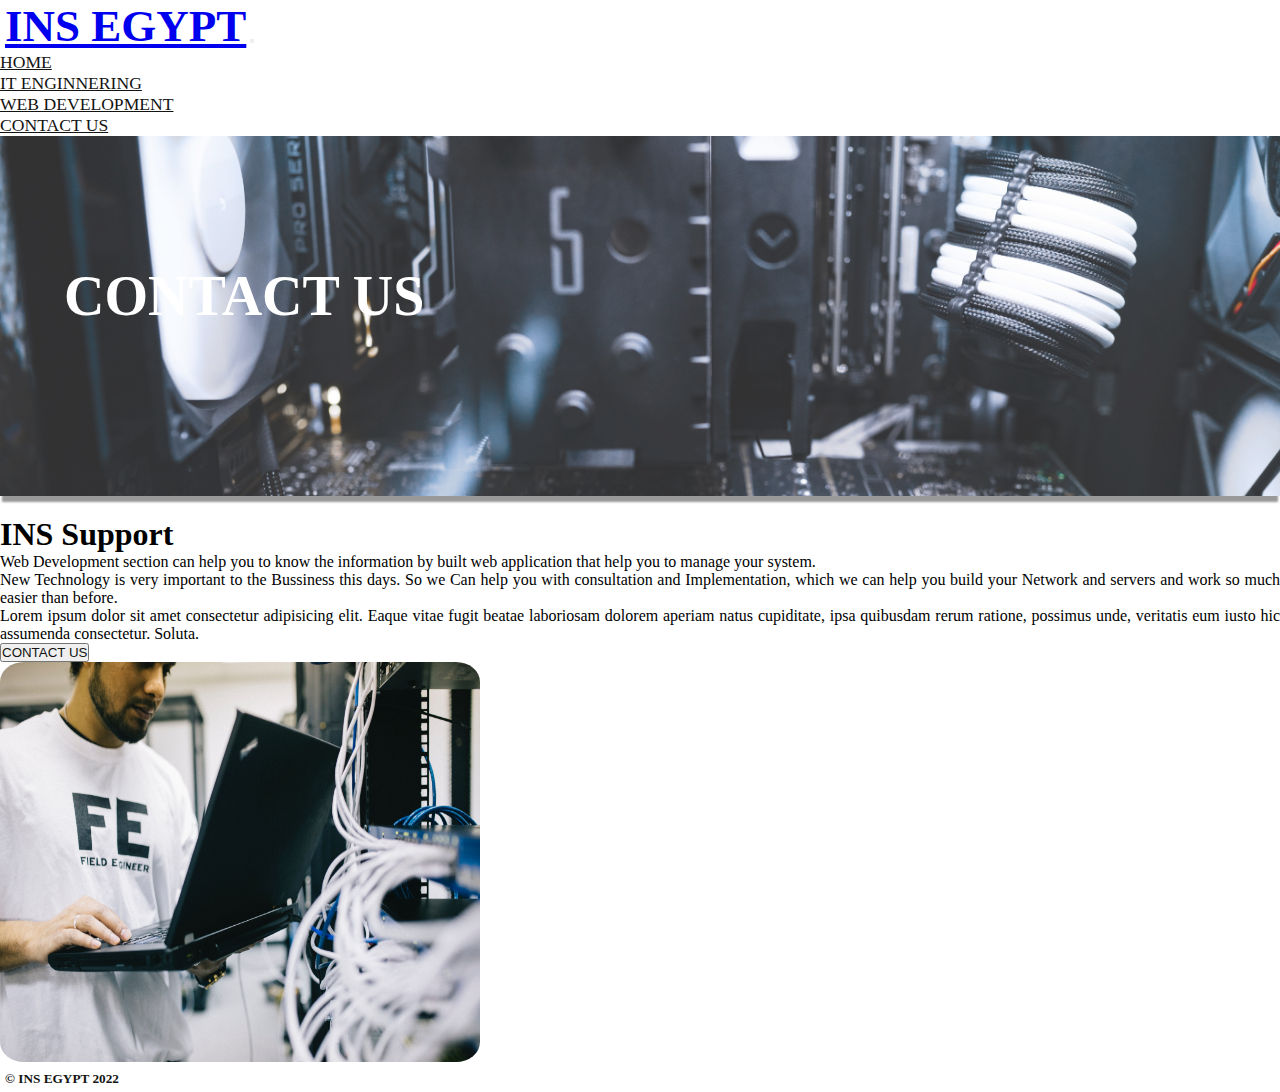
<file: contact-us.html>
<!doctype html>
<html lang="en">
  <head>
    <!-- Required meta tags -->
    <meta charset="utf-8">
    <meta name="viewport" content="width=device-width, initial-scale=1">
    <link rel="stylesheet" href="style.css">
    <link rel="icon" href="./images/logo-01.png">

    <!-- Bootstrap CSS -->
    <link href="https://cdn.jsdelivr.net/npm/bootstrap@5.0.2/dist/css/bootstrap.min.css" rel="stylesheet" integrity="sha384-EVSTQN3/azprG1Anm3QDgpJLIm9Nao0Yz1ztcQTwFspd3yD65VohhpuuCOmLASjC" crossorigin="anonymous">

    <title>INS EGYPT</title>
  </head>
  <body>
    <nav class="navbar navbar-expand-lg navbar-light bg-light sticky-top">
        <div class="container-fluid ">
          <a class="navbar-brand" id="ins-logo" href="index.html">INS EGYPT</a>
          <button class="navbar-toggler" type="button" data-bs-toggle="collapse" data-bs-target="#navbarNav" aria-controls="navbarNav" aria-expanded="false" aria-label="Toggle navigation">
            <span class="navbar-toggler-icon"></span>
          </button>
          <div class="collapse navbar-collapse justify-content-end" id="navbarNav">
            <ul class="navbar-nav">
              <li class="nav-item">
                <a class="nav-link active" id="ins-nav-link" aria-current="page" href="index.html">HOME</a>
              </li>
              <li class="nav-item">
                <a class="nav-link" id="ins-nav-link" href="it-enginnering.html">IT ENGINNERING</a>
              </li>
              <li class="nav-item">
                <a class="nav-link" id="ins-nav-link" href="web-development.html">WEB DEVELOPMENT</a>
              </li>
              <li class="nav-item">
                  <a href="contact-us.html" id="ins-nav-link" class="nav-link">CONTACT US</a>
              </li>
            </ul>
          </div>
        </div>
      </nav>

      <div class="container-fluid ins-it-enginner">
        <h1>CONTACT US</h1>
    </div>
      <section class="container it-header">
        <div class="row">
          <div class="col-lg-7">
            <h1>INS Support</h1>
            <p>Web Development section can help you to know the information by built web application that help you to manage your system. </p>
            <p>New Technology is very important to the Bussiness this days. So we Can help you with consultation and Implementation, which we can help you build your Network and servers and work so much easier than before.  </p>
            <p>Lorem ipsum dolor sit amet consectetur adipisicing elit. Eaque vitae fugit beatae laboriosam dolorem aperiam natus cupiditate, ipsa quibusdam rerum ratione, possimus unde, veritatis eum iusto hic assumenda consectetur. Soluta.</p>
            <button class="btn btn-outline-dark ins-button"><a href="mailto:ibrahemgeurgeus1989@gmail.com">CONTACT US</a></button>
          </div>
          <div class="col-lg-5">
            <img src="./images/network.jpg" alt="">
          </div>
        </div>
      </section>
      <!-- <section class="container it-header">
        <div class="row">
          <div class="col-lg-7">
            <h1>IT Enginnering</h1>
            <p>IT Enginnering is about build and configuring the servers and Network to help other people work smoothly in Environment with latest Technology. </p>
            <p>New Technology is very important to the Bussiness this days. So we Can help you with consultation and Implementation, which we can help you build your Network and servers and work so much easier than before.  </p>
            <p>Lorem ipsum dolor sit amet consectetur adipisicing elit. Eaque vitae fugit beatae laboriosam dolorem aperiam natus cupiditate, ipsa quibusdam rerum ratione, possimus unde, veritatis eum iusto hic assumenda consectetur. Soluta.</p>
          </div>
          <div class="col-lg-5">
            <img src="./images/hardware-maintenance.jpeg" alt="">
          </div>
        </div>
      </section> -->
      <!-- <div class="content">
    
        <div class="container">
          <div class="row align-items-stretch no-gutters contact-wrap">
            <div class="col-md-6">
              <div class="form h-100">
                <h3>Send us a message</h3>
                <form class="mb-5" method="post" id="contactForm" name="contactForm">
                  <div class="row">
                    <div class="col-md-6 form-group mb-5">
                      <label for="" class="col-form-label">Name *</label>
                      <input type="text" class="form-control" name="name" id="name" placeholder="Your name">
                    </div>
                    <div class="col-md-6 form-group mb-5">
                      <label for="" class="col-form-label">Email *</label>
                      <input type="text" class="form-control" name="email" id="email"  placeholder="Your email">
                    </div>
                  </div>
    
                  <div class="row">
                    <div class="col-md-6 form-group mb-5">
                      <label for="" class="col-form-label">Phone</label>
                      <input type="text" class="form-control" name="phone" id="phone"  placeholder="Phone #">
                    </div>
                    <div class="col-md-6 form-group mb-5">
                      <label for="" class="col-form-label">Company</label>
                      <input type="text" class="form-control" name="company" id="company"  placeholder="Company  name">
                    </div>
                  </div>
    
                  <div class="row">
                    <div class="col-md-12 form-group mb-5">
                      <label for="message" class="col-form-label">Message *</label>
                      <textarea class="form-control" name="message" id="message" cols="30" rows="4"  placeholder="Write your message"></textarea>
                    </div>
                  </div>
                  <div class="row">
                    <div class="col-md-12 form-group">
                      <input type="submit" value="Send Message" class="btn btn-primary rounded-0 py-2 px-4">
                      <span class="submitting"></span>
                    </div>
                  </div>
                </form>
    
                <div id="form-message-warning mt-4"></div> 
                <div id="form-message-success">
                  Your message was sent, thank you!
                </div>
    
              </div>
            </div>
            <div class="col-md-6">
              <div class="contact-info h-100" style="background-image: url('images/map.jpg')">
                <a href="https://www.google.com/maps" target="_blank"></a>
              </div>
            </div>
          </div>
        </div>
    
      </div> -->

      <footer class="pt-3 mt-4 text-muted border-top">
        <h5 class="text-center"><a href="index.html">©  INS EGYPT 2022</a></h5>
      </footer>
    <!-- Optional JavaScript; choose one of the two! -->

    <!-- Option 1: Bootstrap Bundle with Popper -->
    <script src="https://cdn.jsdelivr.net/npm/bootstrap@5.0.2/dist/js/bootstrap.bundle.min.js" integrity="sha384-MrcW6ZMFYlzcLA8Nl+NtUVF0sA7MsXsP1UyJoMp4YLEuNSfAP+JcXn/tWtIaxVXM" crossorigin="anonymous"></script>

    <!-- Option 2: Separate Popper and Bootstrap JS -->
    <!--
    <script src="https://cdn.jsdelivr.net/npm/@popperjs/core@2.9.2/dist/umd/popper.min.js" integrity="sha384-IQsoLXl5PILFhosVNubq5LC7Qb9DXgDA9i+tQ8Zj3iwWAwPtgFTxbJ8NT4GN1R8p" crossorigin="anonymous"></script>
    <script src="https://cdn.jsdelivr.net/npm/bootstrap@5.0.2/dist/js/bootstrap.min.js" integrity="sha384-cVKIPhGWiC2Al4u+LWgxfKTRIcfu0JTxR+EQDz/bgldoEyl4H0zUF0QKbrJ0EcQF" crossorigin="anonymous"></script>
    -->
  </body>
</html>
</file>
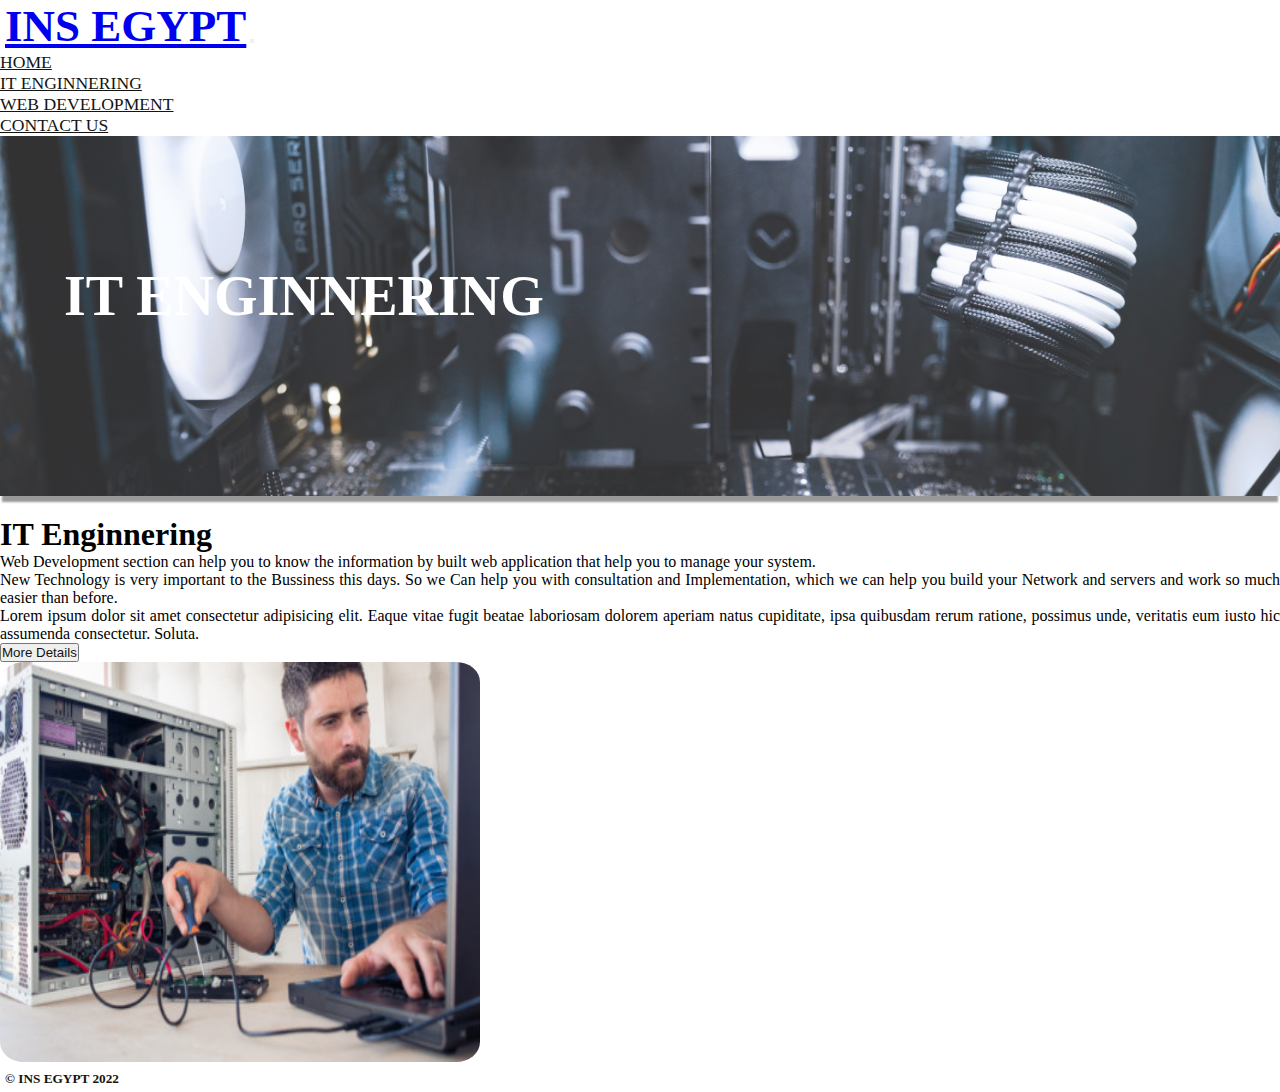
<file: it-enginnering.html>
<!doctype html>
<html lang="en">
  <head>
    <!-- Required meta tags -->
    <meta charset="utf-8">
    <meta name="viewport" content="width=device-width, initial-scale=1">
    <link rel="stylesheet" href="style.css">
    <link rel="icon" href="./images/logo-01.png">

    <!-- Bootstrap CSS -->
    <link href="https://cdn.jsdelivr.net/npm/bootstrap@5.0.2/dist/css/bootstrap.min.css" rel="stylesheet" integrity="sha384-EVSTQN3/azprG1Anm3QDgpJLIm9Nao0Yz1ztcQTwFspd3yD65VohhpuuCOmLASjC" crossorigin="anonymous">

    <title>INS EGYPT</title>
  </head>
  <body>
    <nav class="navbar navbar-expand-lg navbar-light bg-light sticky-top">
        <div class="container-fluid ">
          <a class="navbar-brand" id="ins-logo" href="index.html">INS EGYPT</a>
          <button class="navbar-toggler" type="button" data-bs-toggle="collapse" data-bs-target="#navbarNav" aria-controls="navbarNav" aria-expanded="false" aria-label="Toggle navigation">
            <span class="navbar-toggler-icon"></span>
          </button>
          <div class="collapse navbar-collapse justify-content-end" id="navbarNav">
            <ul class="navbar-nav">
              <li class="nav-item">
                <a class="nav-link active" id="ins-nav-link" aria-current="page" href="index.html">HOME</a>
              </li>
              <li class="nav-item">
                <a class="nav-link" id="ins-nav-link" href="it-enginnering.html">IT ENGINNERING</a>
              </li>
              <li class="nav-item">
                <a class="nav-link" id="ins-nav-link" href="web-development.html">WEB DEVELOPMENT</a>
              </li>
              <li class="nav-item">
                  <a href="contact-us.html" id="ins-nav-link" class="nav-link">CONTACT US</a>
              </li>
            </ul>
          </div>
        </div>
      </nav>

      <div class="container-fluid ins-it-enginner">
        <h1>IT Enginnering</h1>
    </div>
      <section class="container it-header">
        <div class="row">
          <div class="col-lg-7">
            <h1>IT Enginnering</h1>
            <p>Web Development section can help you to know the information by built web application that help you to manage your system. </p>
            <p>New Technology is very important to the Bussiness this days. So we Can help you with consultation and Implementation, which we can help you build your Network and servers and work so much easier than before.  </p>
            <p>Lorem ipsum dolor sit amet consectetur adipisicing elit. Eaque vitae fugit beatae laboriosam dolorem aperiam natus cupiditate, ipsa quibusdam rerum ratione, possimus unde, veritatis eum iusto hic assumenda consectetur. Soluta.</p>
            <button class="btn btn-outline-dark ins-button"><a href="./contact-us.html">More Details</a></button>
          </div>
          <div class="col-lg-5">
            <img src="./images/hardware-maintenance.jpeg" alt="">
          </div>
        </div>
      </section>
      <footer class="pt-3 mt-4 text-muted border-top">
        <h5 class="text-center"><a href="index.html">©  INS EGYPT 2022</a></h5>
      </footer>

    <!-- Optional JavaScript; choose one of the two! -->

    <!-- Option 1: Bootstrap Bundle with Popper -->
    <script src="https://cdn.jsdelivr.net/npm/bootstrap@5.0.2/dist/js/bootstrap.bundle.min.js" integrity="sha384-MrcW6ZMFYlzcLA8Nl+NtUVF0sA7MsXsP1UyJoMp4YLEuNSfAP+JcXn/tWtIaxVXM" crossorigin="anonymous"></script>

    <!-- Option 2: Separate Popper and Bootstrap JS -->
    <!--
    <script src="https://cdn.jsdelivr.net/npm/@popperjs/core@2.9.2/dist/umd/popper.min.js" integrity="sha384-IQsoLXl5PILFhosVNubq5LC7Qb9DXgDA9i+tQ8Zj3iwWAwPtgFTxbJ8NT4GN1R8p" crossorigin="anonymous"></script>
    <script src="https://cdn.jsdelivr.net/npm/bootstrap@5.0.2/dist/js/bootstrap.min.js" integrity="sha384-cVKIPhGWiC2Al4u+LWgxfKTRIcfu0JTxR+EQDz/bgldoEyl4H0zUF0QKbrJ0EcQF" crossorigin="anonymous"></script>
    -->
  </body>
</html>
</file>
<file: style.css>
*{
    padding: 0px;
    margin: 0px;
    box-sizing: border-box;
    text-align: justify;
    text-justify: inter-word;
}
#ins-nav-link{
    color: #141412;
    font-size: 1.1em;
}
#ins-logo{
    font-family: 'Times New Roman', Times, serif;
    font-size: 2.2em;
    margin-left: 5px;
    font-size: 45px;
    font-weight: bolder;
}

.ins-header{
    background-image: url(./images/banner-03.jpg);
    background-size: cover;
    background-attachment: fixed;
    opacity: 0.8;
    border-bottom: 2px ;
    min-height: 80vh;
    box-shadow: 0 8px 2px -2px grey;
}
.ins-header h1{
    color: #fff;
    padding-top: 13rem;
    padding-right: 8rem;
    text-align: center;
    text-transform: uppercase;
    font-size: 3.5rem;
}
.ins-intro{
  margin-top: 35px;
} 
.ins-intro h1{
    text-transform: uppercase;
    font-size: 2rem;
    margin-bottom: 25px;
} 
.card-group .ins-service{
    border: none;
} 
.ins-service{
    margin-right: 12px;
    text-align: center;
 
}
.ins-service h5{
    text-transform: uppercase;
    font-size: 19px;
    font-weight: bold;
}
.ins-service p{
    font-size: 16px;
    color: #141412;
}
.ins-service img{
    border: none;
    border-radius: 5% ;
}
.ins-goal{
    min-width: 100%;
    background-color: #141412;
    color: #fff;
    padding-top: 60px;
    padding-bottom: 60px;
    font-size: 2rem;
    text-align: center;
    justify-content: space-evenly;
}
.ins-partner{
    margin-top: 15px;
    margin-bottom: 15px;
    align-items: center;
}
.ins-partner-logo{
    height: 200px;
    width: 280px;
    border: none;
    margin: auto;
}
footer{
    margin: 5px;
}
footer a{
    text-decoration: none;
    color: #141412;
}
.ins-main-navbar{
    color: #141412;
    font-size: 1.1em;
    text-align: center;
}
.it-header{
    margin-top: 20px;
}
.it-header img{
    width: 480px;
    height: 400px;
    border-radius: 5%;
}
.ins-web-header{
    background-image: url(./images/banner-01.jpg);
    background-size: cover;
    background-attachment: fixed;
    opacity: 0.8;
    border-bottom: 2px ;
    min-height: 40vh;
    box-shadow: 0 8px 2px -2px grey;
}
.ins-web-header h1{
    color: #fff;
    text-align: center;
    padding-top: 8rem;
    padding-left: 4rem;
    position: absolute;
    text-transform: uppercase;
    font-size: 3.5rem;
}
.ins-button a{
    text-decoration: none;
    color: #141412;
    
}
.ins-button{
    /* width: 100%;
     */
    align-items: center;
    }
    .ins-it-enginner{
        background-image: url(./images/banner-02.jpg);
    background-size: cover;
    background-attachment: fixed;
    opacity: 0.8;
    border-bottom: 2px ;
    min-height: 40vh;
    box-shadow: 0 8px 2px -2px grey;
    }
    .ins-it-enginner h1{
        color: #fff;
        text-align: center;
        padding-top: 8rem;
        padding-left: 4rem;
        position: absolute;
        text-transform: uppercase;
        font-size: 3.5rem;
    }
</file>
